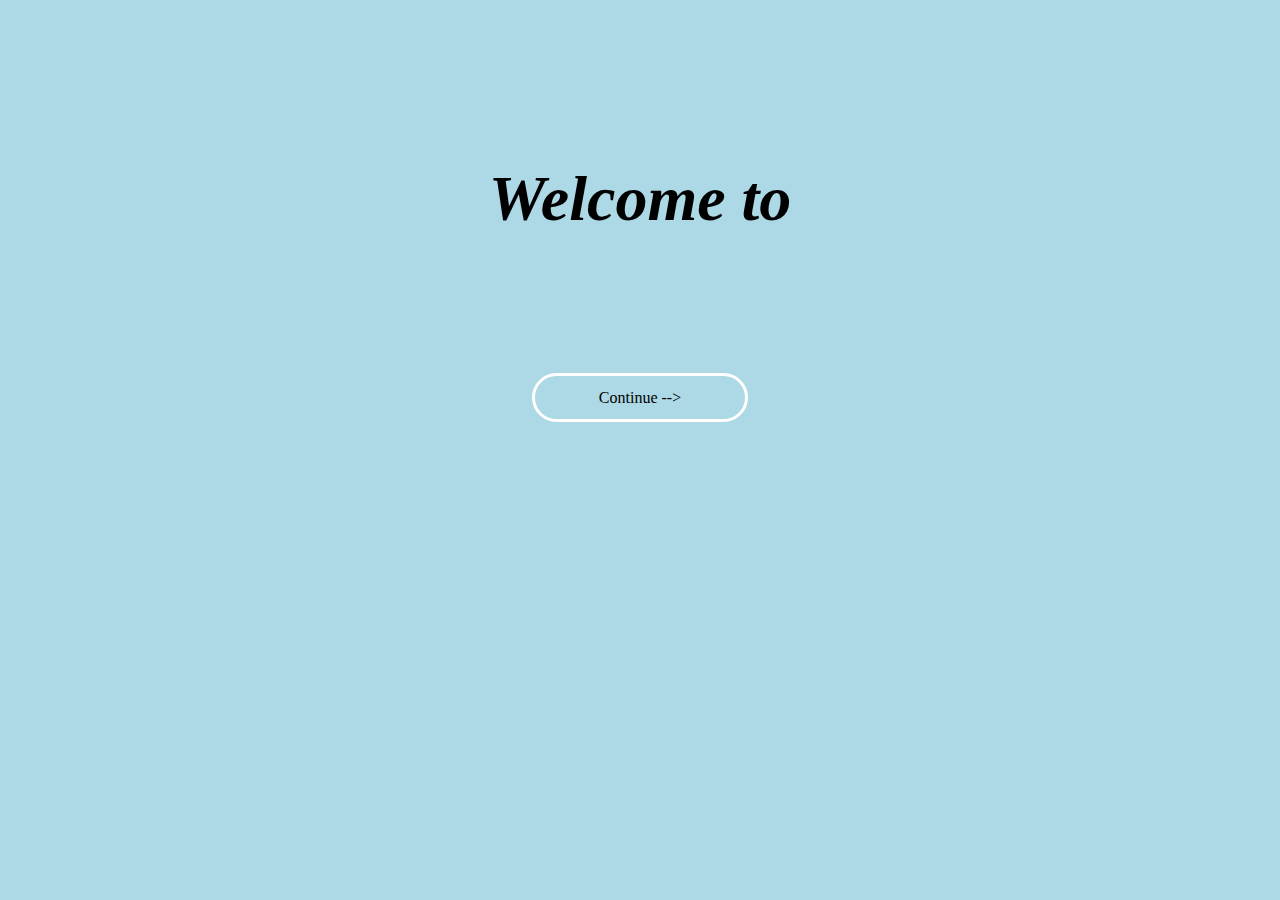
<file: index.html>
<html lang="en">
<head>
    <meta charset="UTF-8">
    <meta http-equiv="X-UA-Compatible" content="IE=edge">
    <meta name="viewport" content="width=device-width, initial-scale=1.0">
    <title>Mr. Headshot Official</title>
    <link rel="stylesheet" href="css/index.css">
</head>
<body>
    <p id="para">
        <b>
            <i>
                Welcome to 
            </i>
        </b>
    </p>
    <p id="para2">
        <a href="main.html" id="a">
            Continue -->
        </a>
    </p>
</body>
</html>
</file>
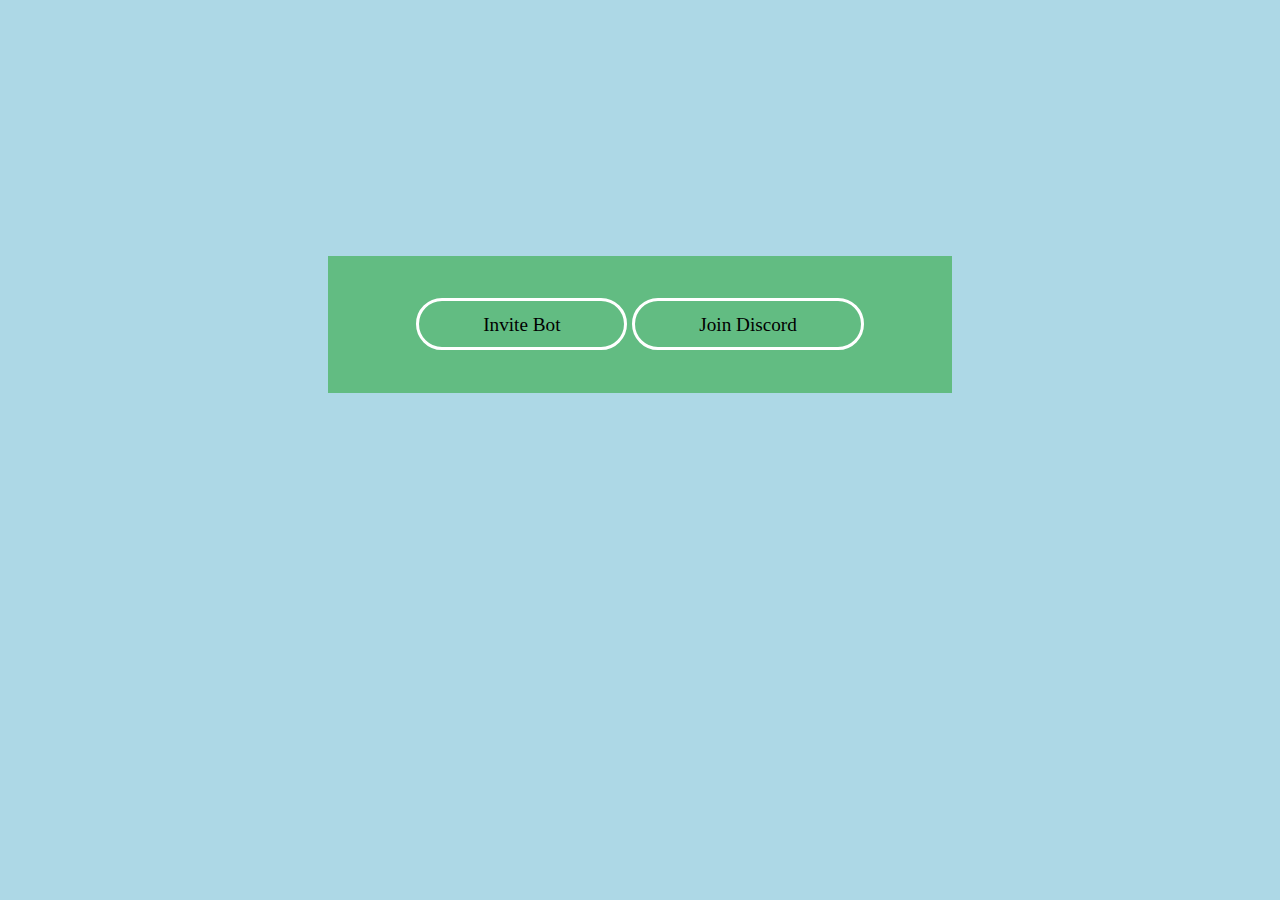
<file: main.html>
<html lang="en">
<head>
    <meta charset="UTF-8">
    <meta http-equiv="X-UA-Compatible" content="IE=edge">
    <meta name="viewport" content="width=device-width, initial-scale=1.0">
    <title>Mr. Headshot Official</title>
    <link rel="stylesheet" href="css/main.css">
</head>
<body>
    <div id="main">
        <p id="main_para">
            <a href="#">Invite Bot</a>
            <a href="#">Join Discord</a>
        </p>
    </div>
</body>
</html>
</file>
<file: css/index.css>
body{
    background-color: lightblue;
}

#para{
    font-size: 5vw;
    text-align: center;
    padding-top: 12vw;
}
#para2{
    text-align: center;
    padding-top: 7vw;
}

#a{
    text-decoration: none;
    padding: 1vw 5vw;
    border-style: solid;
    border-color: white;
    border-radius: 10vw;
    color: black;
    transition: 0.4s ease-in-out;
    margin-top: 10vw;
}

#a:hover{
    border-color: white;
    background-color: rgb(36, 35, 35);
    color: white;
}
</file>
<file: css/main.css>
body{
    background-color: lightblue;
}

#main{
    background-color: rgba(25, 160, 32, 0.507);
    margin-right: 25vw;
    margin-left: 25vw;
    padding-top: 3vw;
    padding-bottom: 3vw;
    margin-top: 20vw;
}

#main_para{
    text-align: center;
    font-size: 1.5vw;
}

a{
    text-decoration: none;
    padding: 1vw 5vw;
    border-style: solid;
    border-color: white;
    border-radius: 10vw;
    color: black;
    transition: 0.4s ease-in-out;
    margin-top: 10vw;
}

a:hover{
    border-color: white;
    background-color: rgb(36, 35, 35);
    color: white;
}
</file>
